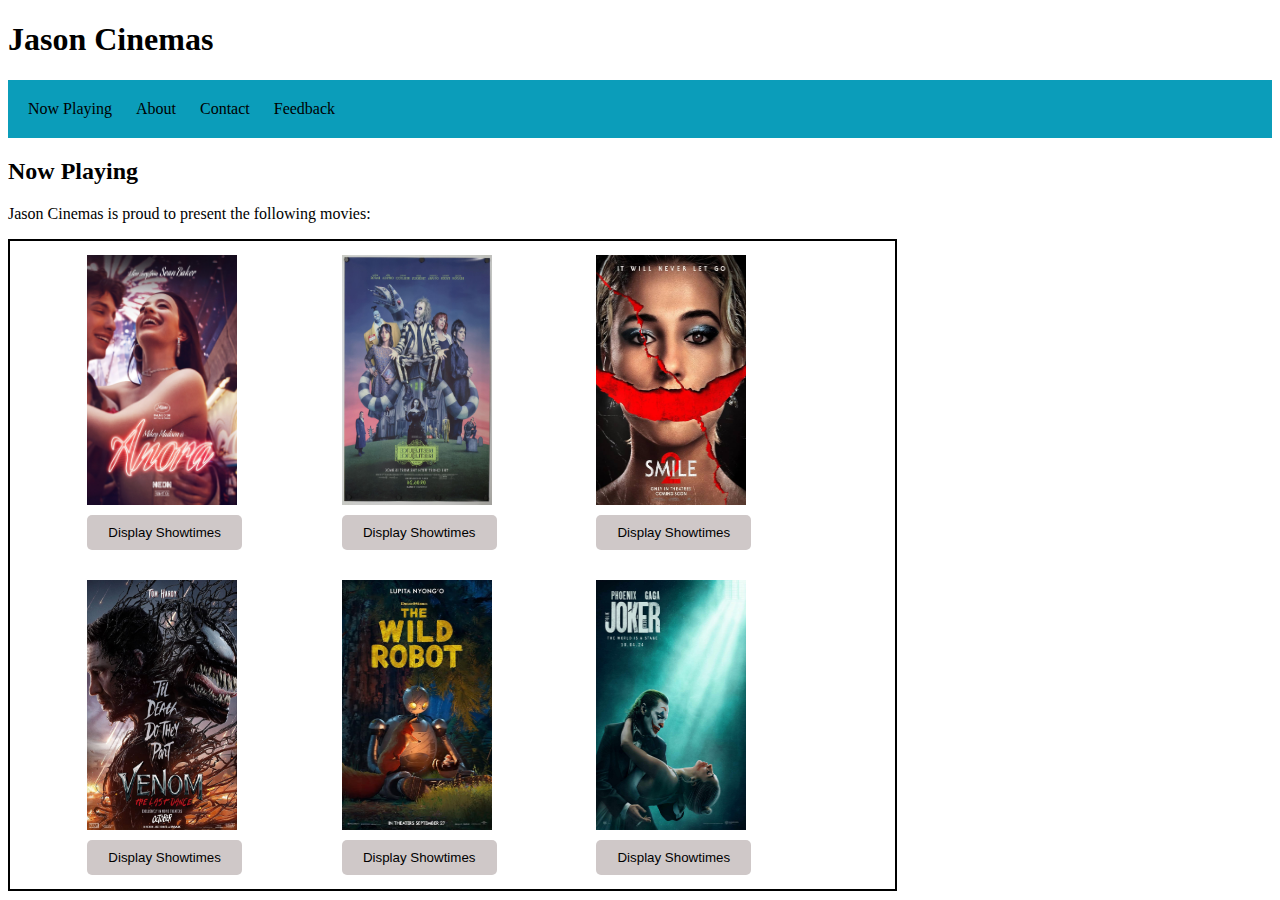
<file: Problem1/index.html>
<!DOCTYPE html>
<html lang="en">
<head>
    <meta charset="UTF-8">
    <meta name="viewport" content="width=device-width, initial-scale=1.0">
    <title>Jason Cinemas</title>
    <link rel="stylesheet" href="style.css">
</head>
<body>
    <header>
        <h1> Jason Cinemas</h1>
    </header>
    <nav>
        <ul>
            <li><a href="index.html">Now Playing</a></li>
            <li><a href="#about">About</a></li>
            <li><a href="#contact">Contact</a></li>
            <li><a href="feedback.html">Feedback</a></li>
        </ul>
    </nav>

    <main>
        <h2>Now Playing</h2>
        <p>Jason Cinemas is proud to present the following movies:</p>
        <div class="movies">
            <ul class="movie-gallery">
                <li>
                    <img src="movie posters/anora.jpeg" alt="Movie Poster 1">
                    <button>Display Showtimes</button>
                </li>
                <li>
                    <img src="movie posters/beetlejuice.jpg" alt="Movie Poster 2">
                    <button>Display Showtimes</button>
                </li>
                <li>
                    <img src="movie posters/smile2.jpg" alt="Movie Poster 3">
                    <button>Display Showtimes</button>
                </li>
                <li>
                    <img src="movie posters/venom.jpg" alt="Movie Poster 4">
                    <button>Display Showtimes</button>
                </li>
                <li>
                    <img src="movie posters/robot.jpg" alt="Movie Poster 5">
                    <button>Display Showtimes</button>
                </li>
                <li>
                    <img src="movie posters/joker2.jpg" alt="Movie Poster 6">
                    <button>Display Showtimes</button>
                </li>

            </ul>
        </div>
    </main>
</body>
</html>
</file>
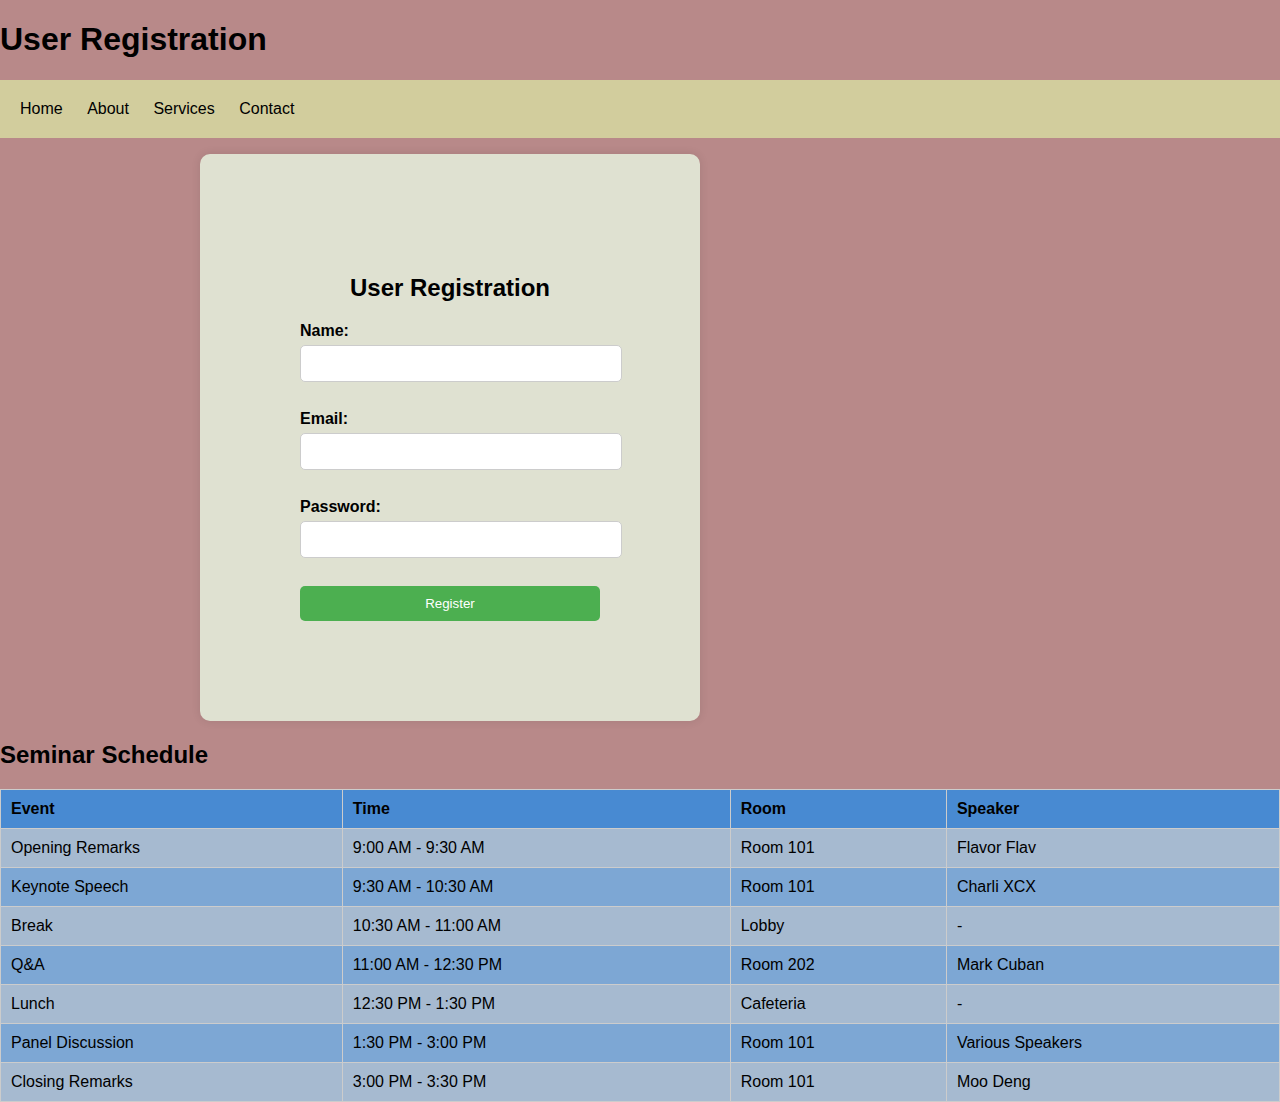
<file: Problem2/index.html>
<!DOCTYPE html>
<html lang="en">
<head>
    <meta charset="UTF-8">
    <meta name="viewport" content="width=device-width, initial-scale=1.0">
    <title>User Registration Form</title>
    <link rel="stylesheet" href="style.css">
</head>
<body>
    <header>
        <h1>User Registration</h1>
    </header>
    <nav>
        <ul>
            <li><a href="index.html">Home</a></li>
            <li><a href="about.html">About</a></li>
            <li><a href="services.html">Services</a></li>
            <li><a href="contact.html">Contact</a></li>
        </ul>
    <div class="form-container">
        <form action="/submit" method="post" class="registration-form">
            <h2>User Registration</h2>
            <label for="name">Name:</label>
            <input type="text" id="name" name="name" required>
            <br><br>

            <label for="email">Email:</label>
            <input type="email" id="email" name="email" required>
            <br><br>

            <label for="password">Password:</label>
            <input type="password" id="password" name="password" required>
            <br><br>

            <button type="submit">Register</button>
        </form>
    </div>
    <div class="schedule-container">
        <h2>Seminar Schedule</h2>
        <table class="schedule-table">
            <thead>
                <tr>
                    <th>Event</th>
                    <th>Time</th>
                    <th>Room</th>
                    <th>Speaker</th>
                </tr>
            </thead>
            <tbody>
                <tr>
                    <td>Opening Remarks</td>
                    <td>9:00 AM - 9:30 AM</td>
                    <td>Room 101</td>
                    <td>Flavor Flav</td>
                </tr>
                <tr>
                    <td>Keynote Speech</td>
                    <td>9:30 AM - 10:30 AM</td>
                    <td>Room 101</td>
                    <td>Charli XCX</td>
                </tr>
                <tr>
                    <td>Break</td>
                    <td>10:30 AM - 11:00 AM</td>
                    <td>Lobby</td>
                    <td>-</td>
                </tr>
                <tr>
                    <td>Q&A</td>
                    <td>11:00 AM - 12:30 PM</td>
                    <td>Room 202</td>
                    <td>Mark Cuban</td>
                </tr>
                <tr>
                    <td>Lunch</td>
                    <td>12:30 PM - 1:30 PM</td>
                    <td>Cafeteria</td>
                    <td>-</td>
                </tr>
                <tr>
                    <td>Panel Discussion</td>
                    <td>1:30 PM - 3:00 PM</td>
                    <td>Room 101</td>
                    <td>Various Speakers</td>
                </tr>
                <tr>
                    <td>Closing Remarks</td>
                    <td>3:00 PM - 3:30 PM</td>
                    <td>Room 101</td>
                    <td>Moo Deng</td>
                </tr>
            </tbody>
        </table>
    </div>
</body>
</html>
</file>
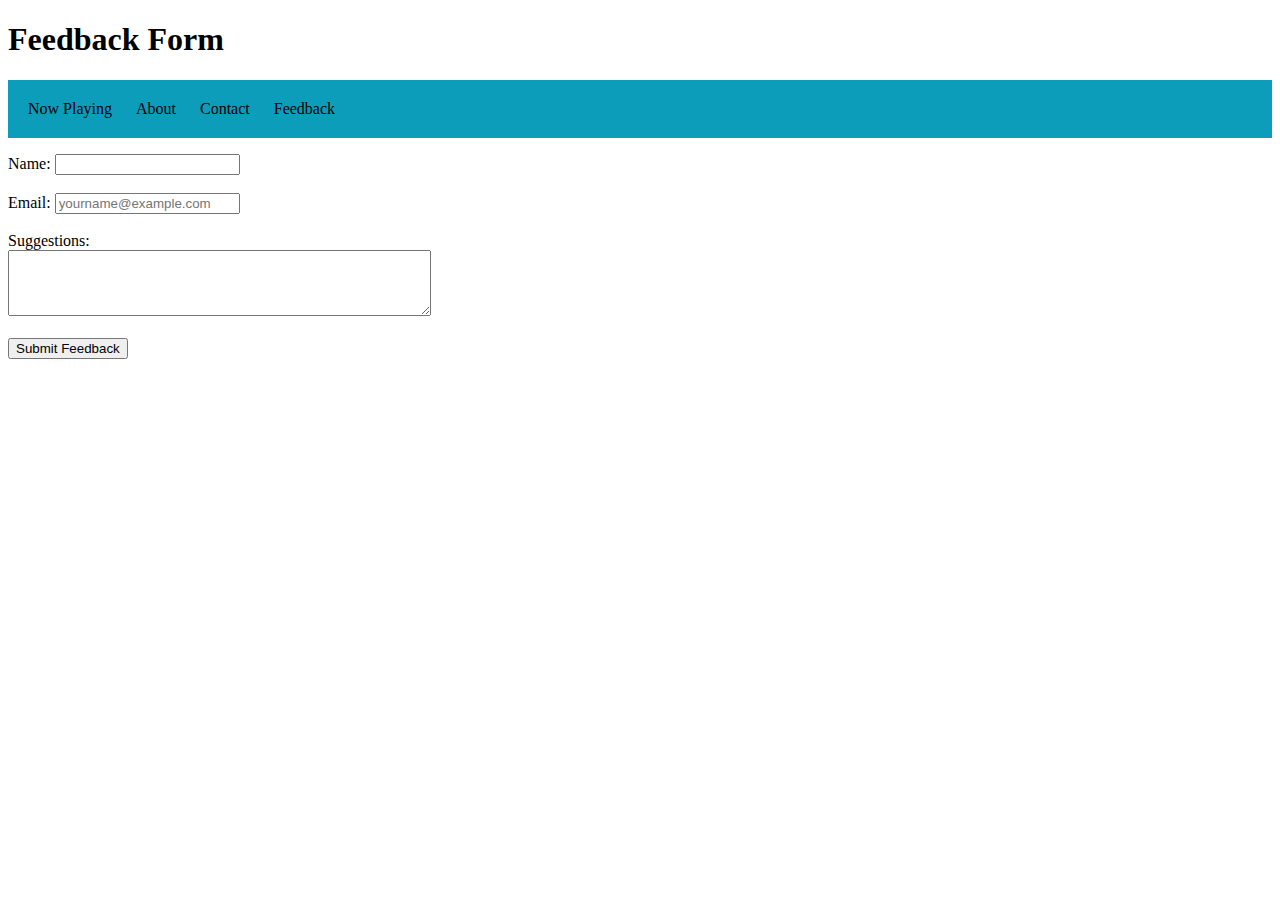
<file: Problem1/feedback.html>
<!DOCTYPE html>
<html lang="en">
<head>
    <meta charset="UTF-8">
    <meta name="viewport" content="width=device-width, initial-scale=1.0">
    <title>Feedback Form</title>
    <link rel="stylesheet" href="style.css">
</head>
<body>
    
    <header>
        <h1>Feedback Form</h1>
    </header>
    <nav>
        <ul>
            <li><a href="index.html">Now Playing</a></li>
            <li><a href="#about">About</a></li>
            <li><a href="#contact">Contact</a></li>
            <li><a href="feedback.html">Feedback</a></li>
        </ul>
    </nav>
    <main>
        <form action="/submit-feedback" method="post" class="feedback-form">
            <label for="name">Name:</label>
            <input type="text" id="name" name="name" required>
            <br><br>

            <label for="email">Email:</label>
            <input type="email" id="email" name="email" placeholder="yourname@example.com" required>
            <br><br>

            <label for="suggestions">Suggestions:</label>
            <br>
            <textarea id="suggestions" name="suggestions" rows="4" cols="50" required></textarea>
            <br><br>

            <button type="submit">Submit Feedback</button>
        </form>
    </main>
</body>
</html>
</file>
<file: Problem1/style.css>
nav > ul {
    padding: 10px;
    list-style: none;
    background-color: #0b9dba;
}
nav > ul > li {
    display: inline-block;
    padding: 10px;
}

nav > ul > li > a {
    display: inline-block;
    color: #000;
    text-decoration: none;
    transition-duration: 0.5s;
}

nav > ul > li > a:hover {
    text-decoration: underline, bold;
    font-size: 1.5em;
    color: #ffffff;
    background-color: #d36464;
}


.movie-gallery {
    padding: 0;
    margin: 0;
    list-style: none;
    text-align: center; /* Center the gallery items */
}

.movies {
    border: 2px solid #000;
    width:70%;
}

.movie-gallery li {
    display: inline-block;
    width: 25%; /* Adjust width to fit 3 items per row */
    margin: 1.66%; /* Adjust margin to create space between items */
    box-sizing: border-box;
}

.movie-gallery img {
    width: 150px;
    height: 250px;
    display: block;
    transition-duration:  0.5s;
}

.movie-gallery img:hover {
    transform: scale(1.1);
}

.movie-gallery button {
    display: block;
    width: 70%;
    padding: 10px;
    margin-top: 10px;
    background-color: #cfc8c8;
    color: rgb(0, 0, 0);
    border: none;
    border-radius: 5px;
    cursor: pointer;
    transition: background-color 0.3s;
}

.movie-gallery button:hover {
    background-color: #1ca928;
    color: white;
    font-weight:bold;
    height: auto;

}
</file>
<file: Problem2/style.css>
/* style.css */

body {
    font-family: Arial, sans-serif;
    background-color: #b88989;
    justify-content: center;
    align-items: center;
    margin: 0;
}
nav > ul {
    padding: 10px;
    list-style: none;
    background-color: #dae0a3c7;
}
nav > ul > li {
    display: inline-block;
    padding: 10px;
    position: relative;
}

nav > ul > li > a {
    display: inline-block;
    color: #000;
    text-decoration: none;
    transition-duration: 0.5s;
}

nav > ul > li > a:hover {
    text-decoration: underline, bold;
    font-size: 1.5em;
    color: #000000;
    background-color: #649ad3;
}

.form-container {
    background-color: #dfe1d1;
    padding: 100px;
    border-radius: 10px;
    box-shadow: 0 0 10px rgba(0, 0, 0, 0.1);
    width: 300px;
    margin: 0 200px;

}

.registration-form h2 {
    text-align: center;
    margin-bottom: 20px;
}

.registration-form label {
    display: block;
    margin-bottom: 5px;
    font-weight: bold;
}

.registration-form input[type="text"],
.registration-form input[type="email"],
.registration-form input[type="password"] {
    width: 100%;
    padding: 10px;
    margin-bottom: 10px;
    border: 1px solid #ccc;
    border-radius: 5px;
    transition: border-color 0.3s;
}

.registration-form input[type="text"]:hover,
.registration-form input[type="email"]:hover,
.registration-form input[type="password"]:hover {
    border-color: #4CAF50;
}

.registration-form button {
    width: 100%;
    padding: 10px;
    background-color: #4CAF50;
    color: white;
    border: none;
    border-radius: 5px;
    cursor: pointer;
    transition: background-color 0.3s, font-weight 0.3s;
}

.registration-form button:hover {
    background-color: #45a049;
    font-weight: bold;
}

.schedule-table {
    width: 100%;
    border-collapse: collapse;
    margin-top: 20px;
}

.schedule-table th,
.schedule-table td {
    border: 1px solid #ccc;
    padding: 10px;
    text-align: left;
}

.schedule-table th {
    background-color: #488ad2;
    font-weight: bold;
}

.schedule-table tr:nth-child(even) {
    background-color: #7da7d4;
}

.schedule-table tr:nth-child(odd) {
    background-color: #a6bad0;
}
</file>
